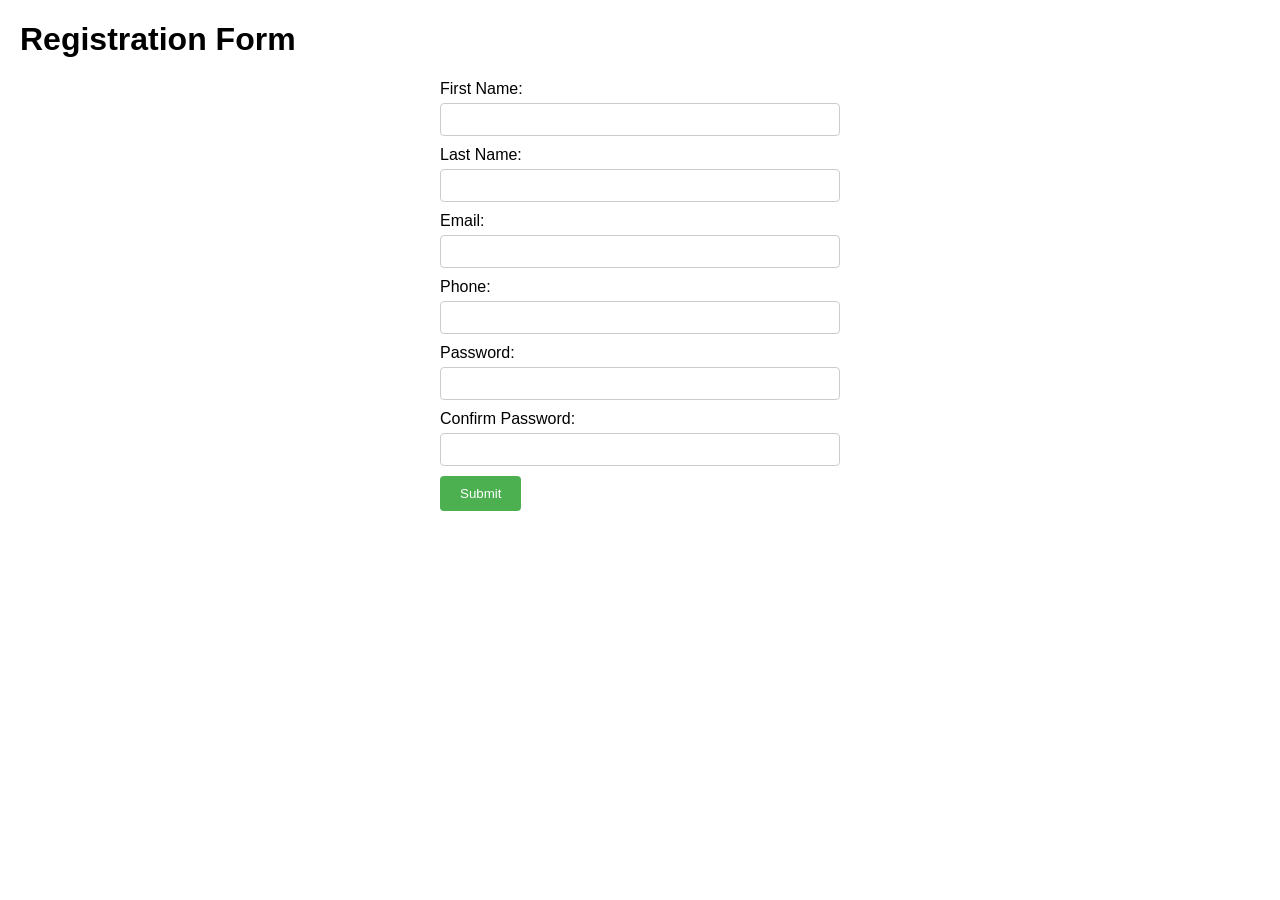
<file: index.html>
<!DOCTYPE html>
<html lang="en">
<head>
    <meta charset="UTF-8">
    <meta name="viewport" content="width=device-width, initial-scale=1.0">
    <title>Register</title>
    <link rel="stylesheet" href="style.css">
</head>
<body>
    <h1>Registration Form</h1>
    <form action="submit.html" method="GET">
        <label for="firstName">First Name:</label>
        <input type="text" id="firstName" name="firstName" required><br>
        <label for="lastName">Last Name:</label>
        <input type="text" id="lastName" name="lastName" required><br>
        <label for="email">Email:</label>
        <input type="email" id="email" name="email" required><br>
        <label for="phone">Phone:</label>
        <input type="tel" id="phone" name="phone" required><br>
        <label for="password">Password:</label>
        <input type="password" id="password" name="password" required><br>
        <label for="confirmPassword">Confirm Password:</label>
        <input type="password" id="confirmPassword" name="confirmPassword" required><br>
        <input type="submit" value="Submit">
    </form>
    <script src="script.js"></script>
</body>
</html>
</file>
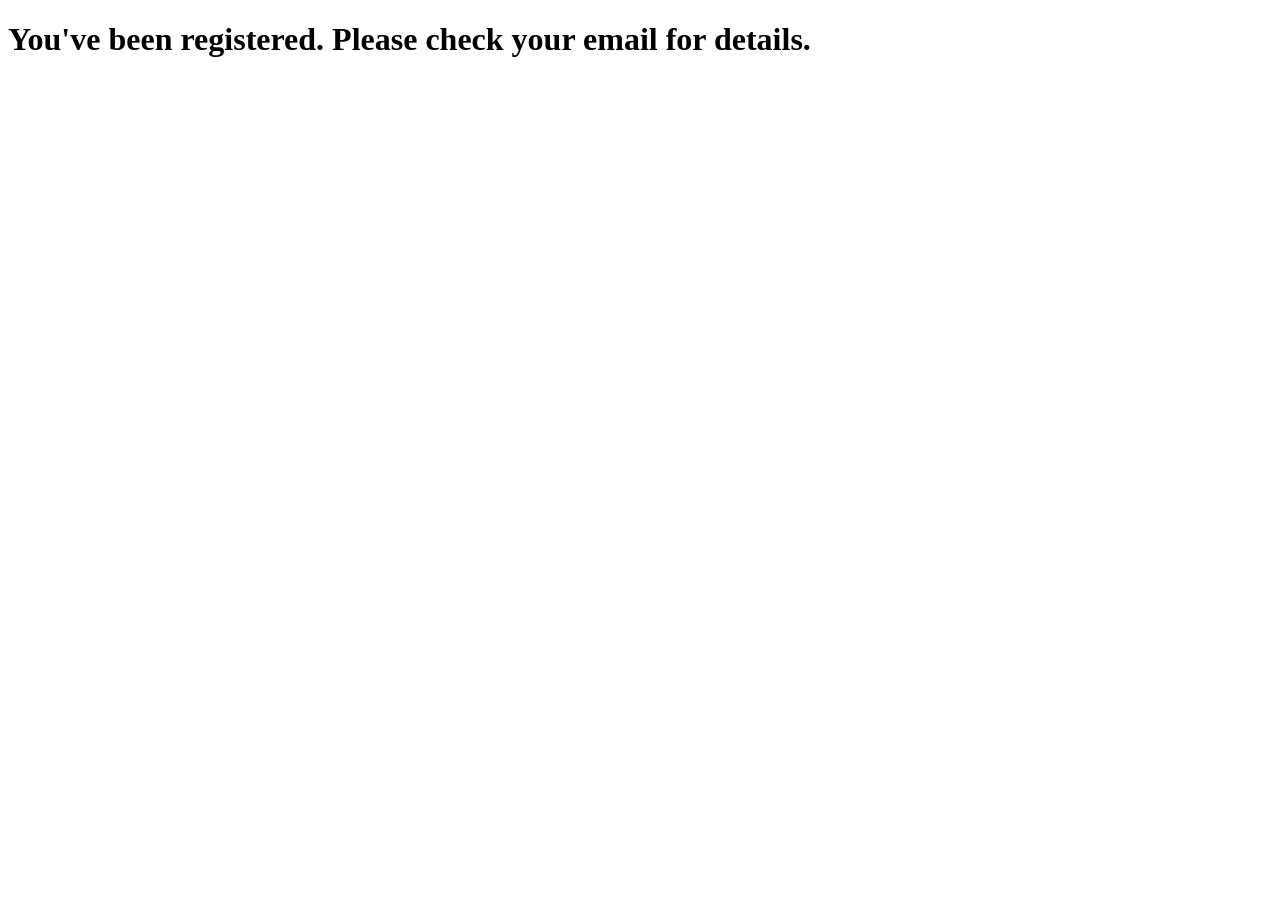
<file: submit.html>
<!DOCTYPE html>
<html lang="en">
<head>
    <meta charset="UTF-8">
    <meta name="viewport" content="width=device-width, initial-scale=1.0">
    <title>Registration Success</title>
</head>
<body>
    <h1>You've been registered. Please check your email for details.</h1>
</body>
</html>
</file>
<file: style.css>
body {
    font-family: Arial, sans-serif;
    margin: 20px;
}
form {
    max-width: 400px;
    margin: auto;
}
label {
    display: block;
    margin-bottom: 5px;
}
input[type="text"],
input[type="email"],
input[type="tel"],
input[type="password"] {
    width: 100%;
    padding: 8px;
    margin-bottom: 10px;
    border: 1px solid #ccc;
    border-radius: 4px;
    box-sizing: border-box;
}
input[type="submit"] {
    background-color: #4CAF50;
    color: white;
    padding: 10px 20px;
    border: none;
    border-radius: 4px;
    cursor: pointer;
}
input[type="submit"]:hover {
    background-color: #45a049;
}
</file>
